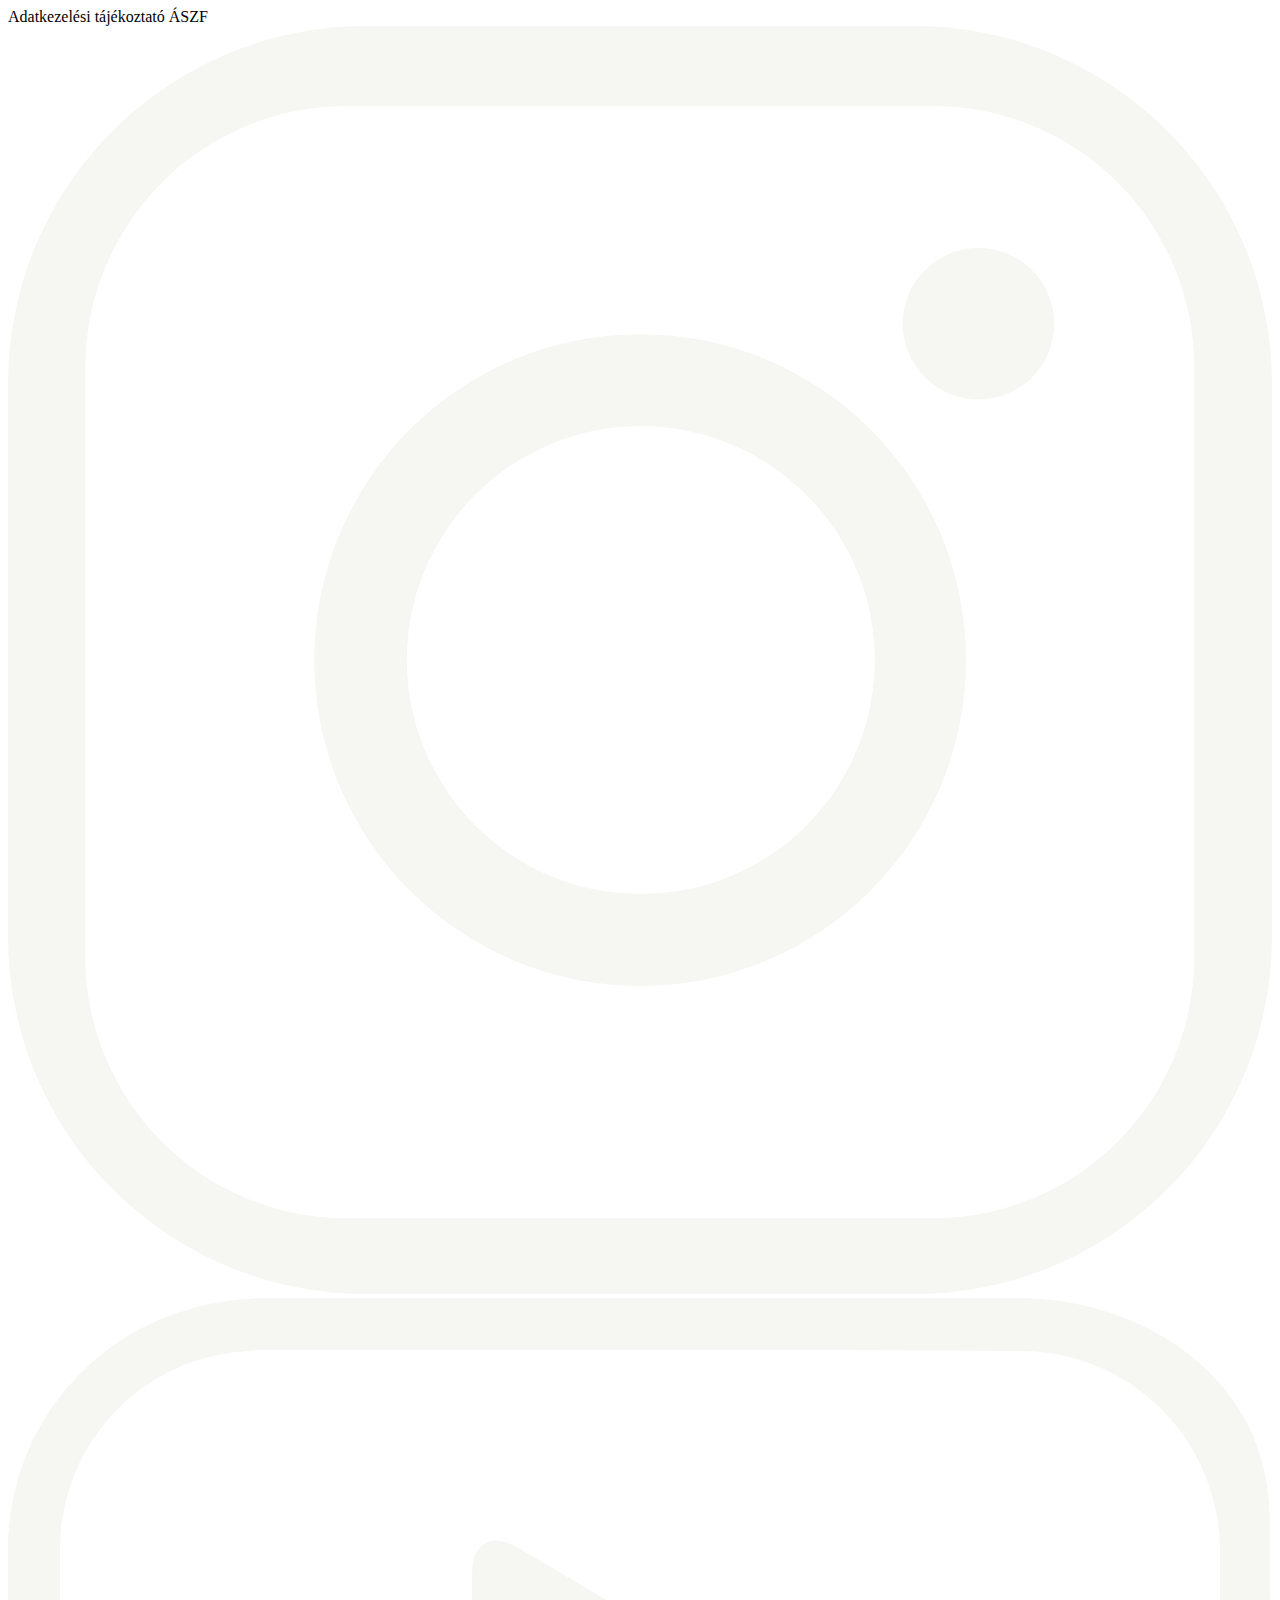
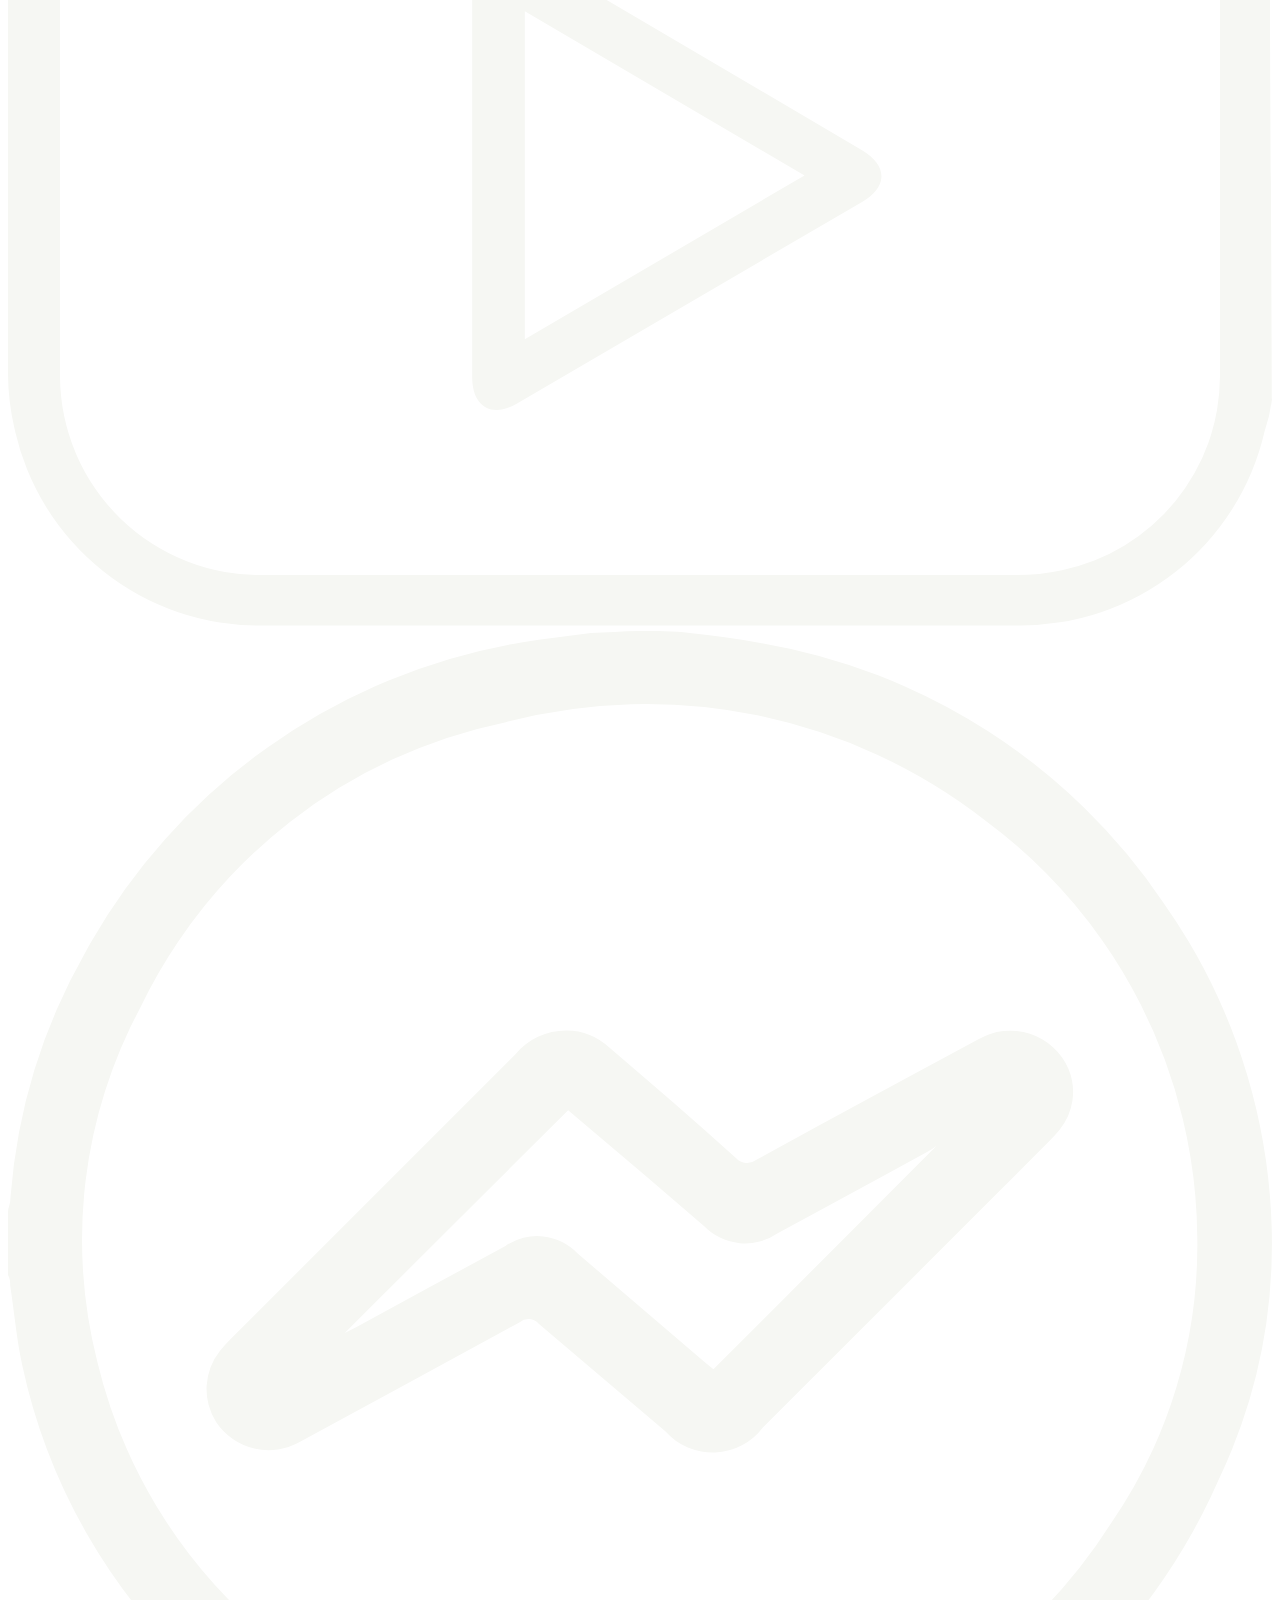
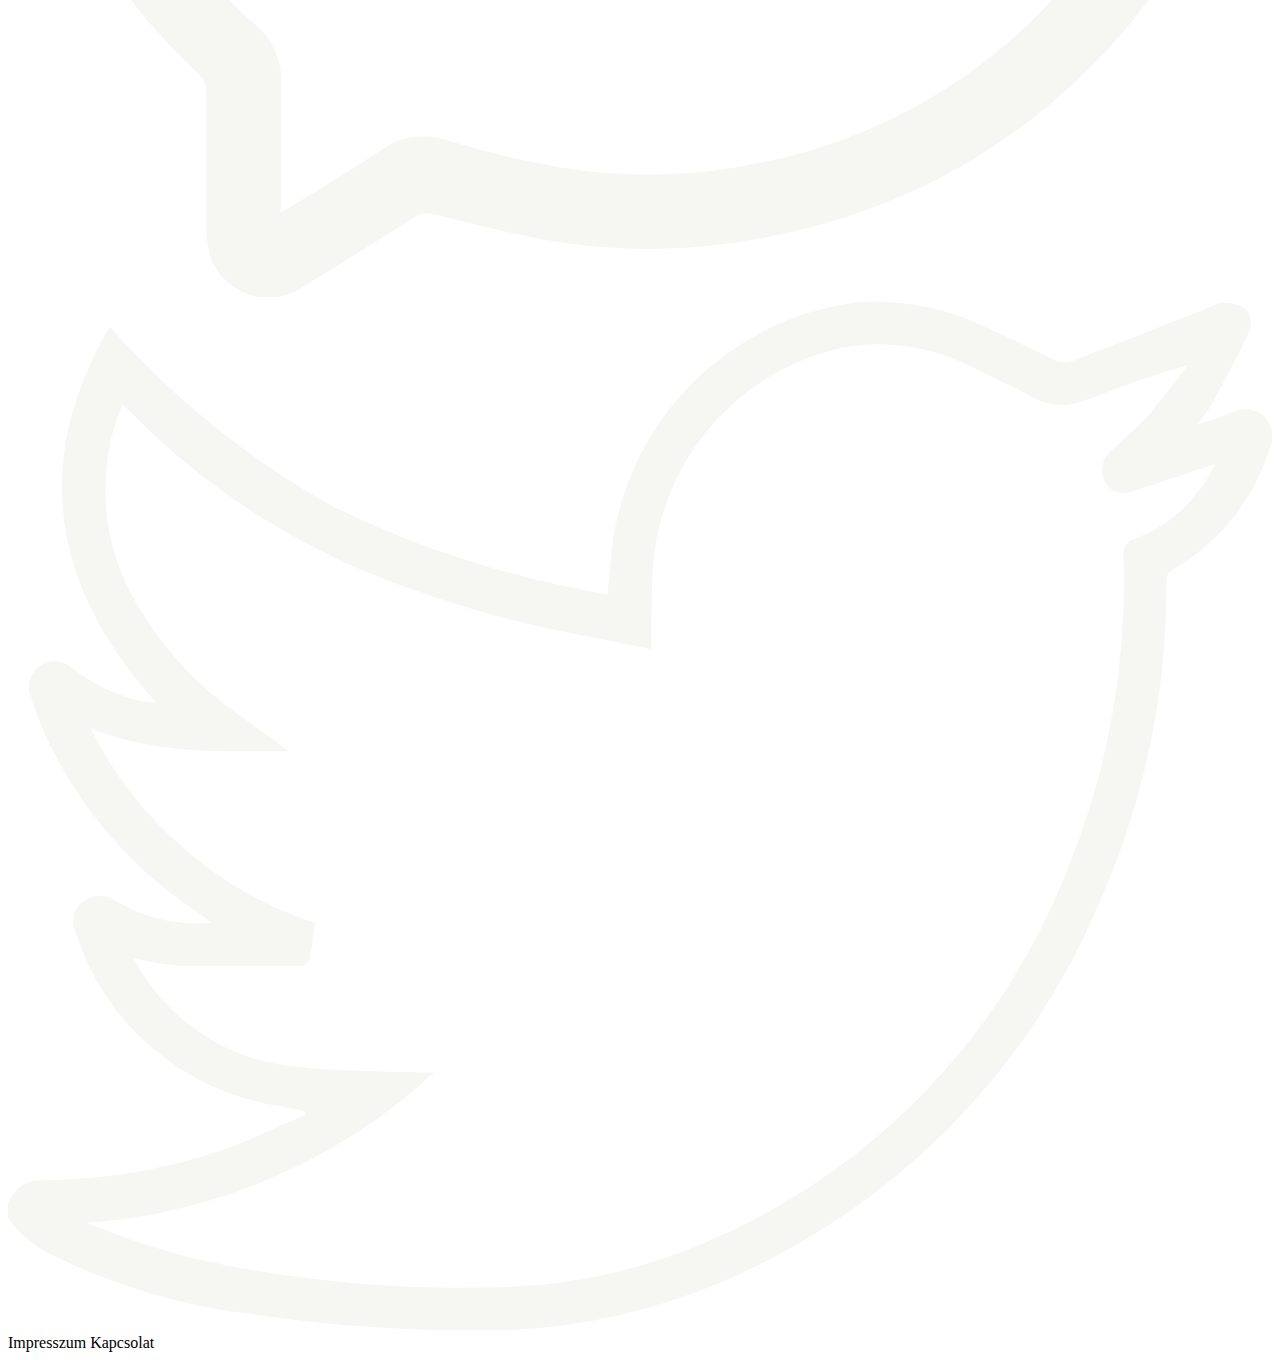
<file: hir/src/main/resources/templates/footer.html>
<!DOCTYPE html>
<html lang="hu">
<head>
    <meta charset="UTF-8">
</head>
<body>
    <footer th:fragment="footerfragment">
        <div class="footer-grid-item footer-grid-item-link-1">
            <a>Adatkezelési tájékoztató</a>
            <a>ÁSZF</a>
        </div>
        <div class="footer-grid-item footer-grid-item-social">
            <div class="footer-grid-item-social-item">
                <svg xmlns="http://www.w3.org/2000/svg" viewBox="0 0 39.87 40"><defs><style>.cls-3{fill:#f6f7f3;}</style></defs><g id="Réteg_2" data-name="Réteg 2"><g id="Réteg_2-2" data-name="Réteg 2"><path class="cls-3" d="M28.62,0H11.25A11.28,11.28,0,0,0,0,11.25v17.5A11.28,11.28,0,0,0,11.25,40H28.62A11.28,11.28,0,0,0,39.87,28.75V11.25A11.28,11.28,0,0,0,28.62,0Zm8.8,29.39a8.25,8.25,0,0,1-8.22,8.22H10.66a8.25,8.25,0,0,1-8.22-8.22V10.74a8.25,8.25,0,0,1,8.22-8.22H29.2a8.25,8.25,0,0,1,8.22,8.22ZM30.63,7A2.39,2.39,0,1,0,33,9.34,2.39,2.39,0,0,0,30.63,7ZM19.93,9.72A10.28,10.28,0,1,0,30.22,20,10.28,10.28,0,0,0,19.93,9.72Zm0,17.66A7.38,7.38,0,1,1,27.34,20,7.37,7.37,0,0,1,20,27.38Z"/></g></g></svg>
            </div>
            <div class="footer-grid-item-social-item">
                <svg xmlns="http://www.w3.org/2000/svg" viewBox="0 0 39.13 28.75"><defs><style>.cls-4{fill:#f6f7f3;}</style></defs><g id="Réteg_2" data-name="Réteg 2"><g id="Réteg_2-2" data-name="Réteg 2"><path class="cls-4" d="M39.13,21.71a5,5,0,0,1-.23,1,7.74,7.74,0,0,1-7.64,6q-11.69,0-23.38,0A7.73,7.73,0,0,1,.2,22.61,7.64,7.64,0,0,1,0,20.83Q0,14.38,0,7.92A7.7,7.7,0,0,1,5.3.44,8.65,8.65,0,0,1,7.92,0c7.77,0,15.54,0,23.3,0,4.07,0,7.84,2.59,7.84,6.82C39.06,8.07,39.13,21.42,39.13,21.71ZM19.57,1.61c-3.85,0-7.69,0-11.54,0a7.09,7.09,0,0,0-1.59.16,6.12,6.12,0,0,0-4.83,6c0,4.41,0,8.83,0,13.25a6.18,6.18,0,0,0,6.32,6.13H31.2A6.8,6.8,0,0,0,32.63,27a6.14,6.14,0,0,0,4.89-6c0-4.4,0-8.81,0-13.21a5.41,5.41,0,0,0-.13-1.21,6.15,6.15,0,0,0-6.17-4.94C27.33,1.6,23.45,1.61,19.57,1.61Z"/><path class="cls-4" d="M14.37,14.76V8.54c0-.95.59-1.29,1.4-.82L26.44,14c.8.47.8,1.14,0,1.6L15.76,21.84c-.79.46-1.39.1-1.39-.82ZM16,9.7V19.85l8.66-5.07Z"/></g></g></svg>
            </div>
            <div class="footer-grid-item-social-item">
                <svg xmlns="http://www.w3.org/2000/svg" viewBox="0 0 39.94 40"><defs><style>.cls-5{fill:#f6f7f3;}</style></defs><g id="Réteg_2" data-name="Réteg 2"><g id="Réteg_2-2" data-name="Réteg 2"><path class="cls-5" d="M21.54.06c.76.08,1.47.17,2.19.31A19.27,19.27,0,0,1,36.52,8.6a18.7,18.7,0,0,1,3.41,10.25,17.36,17.36,0,0,1-1.69,8A19.38,19.38,0,0,1,24.08,38.09a18.91,18.91,0,0,1-6.79.16c-1.28-.2-2.54-.55-3.8-.85a.75.75,0,0,0-.65.08c-1.15.73-2.3,1.46-3.47,2.17a1.94,1.94,0,0,1-3-1,3,3,0,0,1-.1-.85c0-1.4,0-2.8,0-4.21A.83.83,0,0,0,6,32.93,18.52,18.52,0,0,1,.45,23.2C.27,22.37.2,21.53.07,20.69c0-.11,0-.22-.07-.34v-2c0-.11.06-.22.07-.33a18.5,18.5,0,0,1,2.38-7.88A19.38,19.38,0,0,1,16.22.36c.73-.13,1.47-.2,2.2-.3.47,0,1-.06,1.52-.06S21.05,0,21.54.06ZM8.61,37.35,9,37.11c1-.6,1.93-1.18,2.87-1.8a2.25,2.25,0,0,1,2-.26,29.75,29.75,0,0,0,3.59.86,17,17,0,0,0,6.28-.14A17,17,0,0,0,34.85,28.2a15.47,15.47,0,0,0,2.73-9A16.55,16.55,0,0,0,30.9,6,17.45,17.45,0,0,0,15.73,2.88a16.53,16.53,0,0,0-11.54,9A15.56,15.56,0,0,0,2.82,23.08a16.14,16.14,0,0,0,5,8.33,2.24,2.24,0,0,1,.81,1.85c0,1.2,0,2.39,0,3.59Z"/><path class="cls-5" d="M17.64,12.62a2,2,0,0,1,1.37.55c1.35,1.16,2.71,2.32,4,3.49a.48.48,0,0,0,.64.05c2.32-1.28,4.65-2.54,7-3.8a2,2,0,0,1,2.86.93,1.89,1.89,0,0,1-.28,1.92,4.61,4.61,0,0,1-.37.4q-4.47,4.48-9,9a2,2,0,0,1-3.09.13l-4-3.4a.43.43,0,0,0-.6-.05c-2.31,1.27-4.63,2.53-6.94,3.78A2,2,0,0,1,6.58,25a1.94,1.94,0,0,1,.12-2.26c.1-.12.21-.24.32-.35l9-9A2.09,2.09,0,0,1,17.64,12.62Zm-7,9.56L11,22q2.35-1.29,4.72-2.57a1.77,1.77,0,0,1,2.29.25l4,3.42.28.23,7.06-7.07a1.38,1.38,0,0,1-.31.2q-2.35,1.29-4.72,2.57A1.81,1.81,0,0,1,22,18.81l-1.8-1.55L17.7,15.14Z"/></g></g></svg>
            </div>
            <div class="footer-grid-item-social-item">
                <svg xmlns="http://www.w3.org/2000/svg" viewBox="0 0 49.11 40"><defs><style>.cls-6{fill:#f6f7f3;}</style></defs><g id="Réteg_2" data-name="Réteg 2"><g id="Réteg_2-2" data-name="Réteg 2"><path class="cls-6" d="M0,35.06a1.37,1.37,0,0,1,1.38-.9A22.25,22.25,0,0,0,8.3,33c1.1-.39,2.16-.91,3.24-1.37l0-.16-.93-.18a9.81,9.81,0,0,1-8-6.83.94.94,0,0,1,.25-1.09,1.12,1.12,0,0,1,1.3-.09,6.09,6.09,0,0,0,2.57.87,4.67,4.67,0,0,0,1.18,0l-.39-.29a16.56,16.56,0,0,1-6.07-7c-.21-.46-.38-.95-.55-1.43a1,1,0,0,1,.29-1.21,1,1,0,0,1,1.25,0,7,7,0,0,0,2.92,1.37l.39,0c-4-4.45-4.89-9.25-1.8-14.6a33.46,33.46,0,0,0,8.69,7,39.78,39.78,0,0,0,10.65,3.41c.08-.73.13-1.44.22-2.15A11,11,0,0,1,32.92.06a9.78,9.78,0,0,1,5.16,1c.88.38,1.72.84,2.59,1.23a.9.9,0,0,0,.66.05C43.15,1.63,45,.91,46.78.2c.13-.05.27-.16.4-.14a1.7,1.7,0,0,1,.9.24.93.93,0,0,1,.17.85c-.48,1-1,2-1.56,3a7.83,7.83,0,0,1-.5.65c.55-.18,1-.31,1.37-.46a1.11,1.11,0,0,1,1.26.15A1.12,1.12,0,0,1,49,5.78a8.19,8.19,0,0,1-3.73,4.64c-.27.15-.26.35-.26.6a30.41,30.41,0,0,1-2.58,12.29A27.61,27.61,0,0,1,27.64,38.15a24.23,24.23,0,0,1-10,1.85,57.15,57.15,0,0,1-8.16-.63,24,24,0,0,1-7.64-2.25A4.35,4.35,0,0,1,0,35.63ZM25,13.52,22.33,13a43.42,43.42,0,0,1-8.48-2.5A28.36,28.36,0,0,1,5.45,5l-1-1a8.6,8.6,0,0,0,.28,7.26A13.43,13.43,0,0,0,9,16.1l1.92,1.39c-2.68,0-5.21.14-7.72-.9a14.77,14.77,0,0,0,3.67,4.7,14.4,14.4,0,0,0,5.06,2.88c-.07.51-.12.95-.21,1.39,0,.11-.19.27-.29.27-1.61,0-3.22,0-4.83,0a13,13,0,0,1-1.72-.28l.36.61a7.85,7.85,0,0,0,6,3.59c1.57.19,3.18.16,4.78.23.16,0,.33,0,.53,0A22.12,22.12,0,0,1,3.05,35.81,32.66,32.66,0,0,0,7.1,37.17a47.66,47.66,0,0,0,11.23,1.16,22,22,0,0,0,8.77-1.75A26,26,0,0,0,41,22.49,29.78,29.78,0,0,0,43.34,9.92a.58.58,0,0,1,.46-.68,5.64,5.64,0,0,0,3.09-2.9l-.55.18c-.88.29-1.75.59-2.64.87a.82.82,0,0,1-1.05-.31,1,1,0,0,1,.14-1.2,3.58,3.58,0,0,1,.28-.26c.47-.45,1-.88,1.4-1.37s.93-1.18,1.39-1.77c-1.39.41-2.69.87-4,1.38a2.34,2.34,0,0,1-2.11-.15c-.74-.4-1.51-.77-2.27-1.13a7.78,7.78,0,0,0-5.44-.68,9.41,9.41,0,0,0-7,8.75C25,11.57,25,12.5,25,13.52Z"/></g></g></svg>
            </div>
        </div>
        <div class="footer-grid-item footer-grid-item-link-2">
            <a>Impresszum</a>
            <a>Kapcsolat</a>
        </div>
    </footer>
</body>
</html>
</file>
